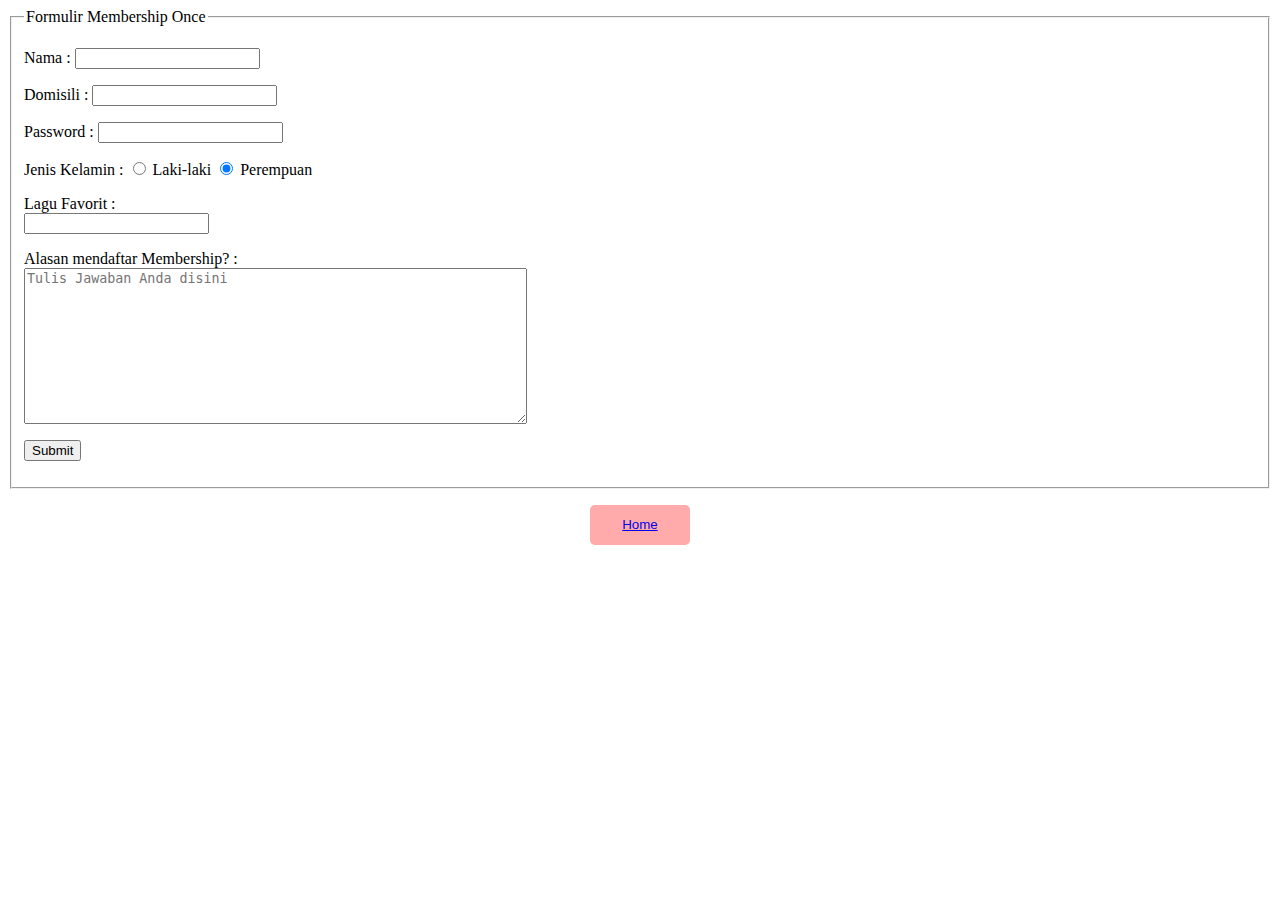
<file: form.html>
<body>
    <form>
        <fieldset>
            <legend>Formulir Membership Once</legend>

            <link rel="stylesheet" href="form.css">

            <p>Nama : <input type="text" name="nama"></p>
            <p>Domisili : <input type="text" name="domisili"></p>
            <p>Password : <input type="password" name="pass"></p>
            <p>
                Jenis Kelamin : 
                    <input type="radio" name="jk" value="laki-laki" checked />
                    Laki-laki
                    <input type="radio" name="jk" value="perempuan" checked />
                    Perempuan
            </p>
            <p>
                Lagu Favorit : <br>
                <input type="text" name="Judul"></p>
            </p>
            <p>
                Alasan mendaftar Membership? :<br>
                <textarea rows='10' cols='60' placeholder="Tulis Jawaban Anda disini"></textarea>
            </p>
            <p><input type="submit" value="Submit"></p>
        </fieldset>
    </form>
    <div class="btn">
        <button class="back"><a href="index.html">Home</a></button>
        
    </div>
   
</body>
</file>
<file: form.css>
.btn {
    justify-content: center;
    text-align: center;
    margin-top: 10px; 
}

.back {
    background-color: #ffabab;
    color: white;
    text-decoration: none;
    width: 100px;
    height: 40px;
    border: transparent;
    border-radius: 5px;
}
</file>
